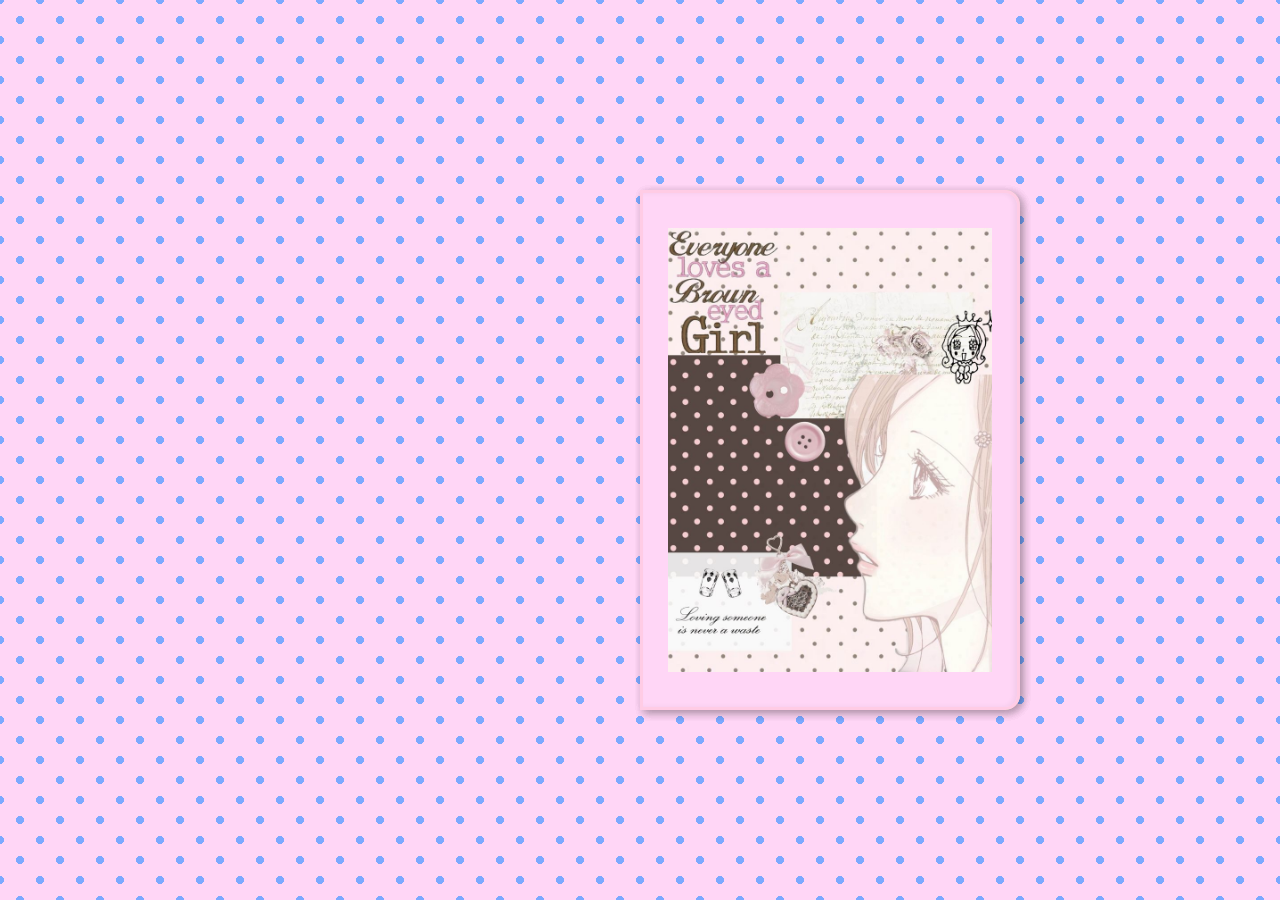
<file: index.html>
<!DOCTYPE html>
<html lang="pt-br">
<head>
    <meta charset="UTF-8" />
    <meta name="viewport" content="width=device-width, initial-scale=1.0">
    <title>☽｡! art .’ 3</title>
    <link rel="stylesheet" href="style.css">
    <link rel="icon" type="image/x-icon" href="Chiikawa.png">
</head>
<body>
    <div class="diario-container">
        <div id="caderno" class="caderno">
            <div class="pagina capa-frontal" style="z-index: 10;">
                <div class="face frente capa-imagem">
                    <img src="capa.jpg" alt="Capa do diário" class="capa-foto">
                </div>
                <div class="face verso contra-capa"></div>
            </div>
           <div class="pagina" style="z-index: 9;">    
    <div class="face verso folha-scrapbook">
        <div class="scrap-item polaroid foto-polaroid">
            <img src="su.jpg" alt="Foto Polaroid">
            <p class="legenda-polaroid">i love su-ae 💖</p>
        </div>
        <img src="suae.jpg" class="scrap-item foto-recortada" alt="Foto Recortada">

    <p>Operação: Amor Verdadeiro é um romance Webtoon Original escrito por kkokkalee, que foi lançado em 7 de julho de 2022 e ainda esta em andamento!</p>

        <img src="asa.jpg" class="scrap-item sticker-borboleta" alt="asa">
        <img src="trevo.png" class="scrap-item fita-tape" alt="Fita">
    </div>
    <div class="face frente folha-pautada">
        <span class="data">Bem vindo ao meu scrapbook!</span>
    </div>
</div>
           <div class="pagina" style="z-index: 8;">
    <div class="face verso folha-scrapbook">
        <div class="scrap-item polaroid foto-polaroid">
            <video width="640" height="360" controls width="400" controls autoplay muted loop>
                  <source src="george.mp4" type="video/mp4">
                      Seu navegador não suporta a tag de vídeo.
            </video>
            <p class="legenda-polaroid">i love .. (~‾⌣‾)~</p>
        </div>
        <img src="yu.jpg" class="scrap-item foto-recortada" alt="Foto Recortada">
        <img src="love.png" class="scrap-item sticker-borboleta" alt="love">
    </div>
    
    <div class="face frente folha-scrapbook-direita">

        <div class="texto-diario-container">
            <span class="data">Operation true love ♡</span>
            <p class="texto-puro">(˶ᵔ ᵕ ᵔ˶) ‹𝟹</p>
        </div>
        <div class="scrap-item polaroid direita-foto1">
            <img src="dir-foto1.jpg" alt="Foto Direita 1">
            <p class="legenda-polaroid">Team Eunhyuk</p>

        </div>
        <img src="dir-foto2.jpg" class="scrap-item direita-foto2" alt="Foto Direita 2">
        <img src="dir-foto3.jpg" class="scrap-item direita-foto3" alt="Foto Direita 3">
        <div class="scrap-item polaroid direita-foto4">
            <img src="dir-foto4.jpg" alt="Foto Direita 4">
        </div>
    </div>
</div>
            <div class="pagina capa-traseira" style="z-index: 7;">
                <div class="face frente contra-capa"></div>
                <div class="face verso capa-imagem"></div>
            </div>
        </div>
    </div>

    <script src="arte.js"></script>
</body>
</html>
</file>
<file: style.css>
:root {

    --pink-quartz: #FFD6F6;    

    --pink-border: #FFCCE5;     

    --spring-heat: #FFF9F9;     

    --calcareous-sinter: #FFF8DC; 

    --line-pink: #FFCFE9;        

    --polka-dot-blue: #7CA9FF;  

}



/* Fundo com bolinhas azuis sobre rosa */

body {

    background-color: var(--pink-quartz); /* fundo rosa clarinho */

    

    /* Ajuste aqui: forçando a transição no mesmo ponto (15% e 15%) para a borda ficar nítida */

    background-image: 

        radial-gradient(var(--polka-dot-blue) 15%, transparent 15%),

        radial-gradient(var(--polka-dot-blue) 15%, transparent 15%);

    

    /* O tamanho do padrão (distância entre as bolinhas) */

    background-size: 40px 40px;

    

    /* O segredo para intercalar as bolinhas: a segunda camada se move metade do tamanho do background-size */

    background-position: 0 0, 20px 20px;

    

    height: 100vh;

    margin: 0;

    display: flex;

    justify-content: center;

    align-items: center;

    font-family: 'Segoe UI', Tahoma, Geneva, Verdana, sans-serif;

    

    /* Dica: se o seu site tiver muito conteúdo, mude para "auto" ou remova essa linha */

    overflow: hidden; 

}



.diario-container {

    display: flex;

    align-items: center;

    justify-content: center;

    width: 100%;

    height: 100%;

    perspective: 2000px; /* Cria o efeito 3D profundo */

}



/* O caderno ocupa o lado direito do centro */

.caderno {

    position: relative;

    width: 380px;

    height: 520px;

    transform-style: preserve-3d;

    cursor: grab;

    /* Move o caderno ligeiramente para a direita para compensar o livro aberto */

    transform: translateX(50%); 

    transition: transform 0.5s;

}



.caderno:active {

    cursor: grabbing;

}



.pagina {

    position: absolute;

    width: 100%;

    height: 100%;

    top: 0;

    left: 0;

    transform-style: preserve-3d;

    transform-origin: left center; /* O eixo de dobra é o meio do livro */

    transition: transform 0.8s cubic-bezier(0.25, 1, 0.5, 1);

    user-select: none;

}



.face {

    position: absolute;

    width: 100%;

    height: 100%;

    backface-visibility: hidden;

    padding: 35px 25px;

    box-sizing: border-box;

    box-shadow: inset -3px 0 5px rgba(0,0,0,0.05), 3px 3px 10px rgba(0,0,0,0.1);

}



/* Lado direito (Frente) */

.face.frente {

    border-radius: 0 15px 15px 0;

}



/* Lado esquerdo (Verso) após virar */

.face.verso {

    transform: rotateY(180deg);

    border-radius: 15px 0 0 15px;

    box-shadow: inset 3px 0 5px rgba(0,0,0,0.05), -3px 3px 10px rgba(0,0,0,0.1);

}



/* Estilização das Capas */

.capa-imagem {

    background-color: var(--pink-quartz);

    border: 3px solid var(--pink-border);

    display: flex;

    justify-content: center;

    align-items: center;

    overflow: hidden;

}



.capa-foto {

    width: 100%;

    height: 100%;

    object-fit: cover;

}



.contra-capa {

    background-color: var(--pink-quartz);

    border: 2px solid var(--pink-border);

}



/* Estilização das Folhas Internas */

.folha-pautada {

    background-color: var(--calcareous-sinter);

    border: 1px solid #e5dfc5;

}



.folha-pautada .data {

    display: block;

    color: #A67C52;

    font-weight: bold;

    margin-bottom: 15px;

    font-size: 14px;

}



.folha-pautada textarea {

    width: 100%;

    height: 85%;

    background: transparent;

    border: none;

    resize: none;

    font-family: 'Courier New', Courier, monospace;

    font-size: 16px;

    line-height: 28px;

    color: #222;

    pointer-events: none; /* Deixa o arrastar livre sobre o texto */

}



.folha-pautada textarea:focus {

    outline: none;

}



/* Classe aplicada via JS quando a página é jogada para a esquerda */

.pagina.virada {

    transform: rotateY(-180deg);

}



.folha-scrapbook {

    background-color: var(--calcareous-sinter) !important;

    position: absolute !important; /* Força ela a ficar presa no topo absoluto da face */

    top: 0;

    left: 0;

    width: 100%;

    height: 100%;

    padding: 0 !important; /* Tira o padding que estava quebrando o layout do caderno */

    overflow: visible; 

    border-radius: 15px 0 0 15px; /* Deixa as bordinhas esquerdas arredondadas igual ao verso do caderno */

    box-sizing: border-box;

}



/* Estilização dos textos soltos (<p>) na folha scrapbook da esquerda */

.folha-scrapbook p {

    position: absolute;

    left: 25px;

    bottom: 30px;

    font-family: 'Courier New', Courier, monospace;

    font-size: 13px;

    color: #444;

    margin: 0;

    z-index: 5;

}



/* Caso queira separar o segundo <p> ("sos") para não ficar um por cima do outro */

.folha-scrapbook p + p {

    bottom: 12px;

}



.scrap-item {

    position: absolute;

    box-sizing: border-box;

}



.polaroid {

    background: #ffffff;

    padding: 8px 8px 20px 8px;

    box-shadow: 3px 5px 15px rgba(0, 0, 0, 0.15);

    top: 40px;

    left: 30px;

    width: 140px;

    transform: rotate(-6deg); 

    z-index: 2;

}



.polaroid img {

    width: 100%;

    display: block;

}



.legenda-polaroid {

    font-family: 'Courier New', Courier, monospace;

    font-size: 11px;

    text-align: center;

    margin: 8px 0 0 0 !important;

    color: #555;

    position: static !important; /* Garante que a legenda da polaroid não vire absolute */

}



.foto-recortada {

    top: 160px;

    right: 25px;

    width: 130px;

    border: 4px solid #fff; 

    box-shadow: 2px 4px 10px rgba(0, 0, 0, 0.12);

    transform: rotate(4deg);

    z-index: 1;

}



.sticker-borboleta {

    top: 20px;

    right: 40px;

    width: 45px;

    transform: rotate(-15deg);

    z-index: 3; 

}



.fita-tape {

    top: 25px;

    left: 70px;

    width: 60px;

    opacity: 0.85; 

    transform: rotate(-5deg);

    z-index: 3; 

}



/* Nova folha do lado direito */

.folha-scrapbook-direita {

    background-color: var(--calcareous-sinter) !important;

    position: relative !important; /* Mudado para relative para fixar as fotos absolutas dentro dela */

    display: block;

    width: 100%;

    height: 100%;

    padding: 0 !important;

    overflow: visible; 

    border-radius: 0 15px 15px 0; 

    border: 1px solid #e5dfc5;

    box-sizing: border-box;

}



.texto-diario-container {

    position: absolute;

    top: 25px;

    left: 25px;

    width: 180px; 

    font-family: 'Courier New', Courier, monospace;

    color: #222;

    z-index: 5; 

}



.texto-diario-container .data {

    display: block;

    color: #A67C52;

    font-weight: bold;

    margin-bottom: 15px;

    font-size: 14px;

}



.texto-puro {

    font-size: 16px;

    line-height: 28px;

    margin: 0;

}



/* 4 fotos da direita */

.direita-foto1 {

    top: 150px;

    left: 30px;

    width: 110px;

    transform: rotate(-4deg);

    z-index: 2;

}



.direita-foto2 {

    top: 40px;

    right: 30px;

    width: 120px;
    border: 4px solid #fff;
    box-shadow: 2px 4px 10px rgba(0, 0, 0, 0.12);
    transform: rotate(6deg);
    z-index: 1;
}
.direita-foto3 {
    top: 280px;
    right: 40px;
    width: 100px;
    border: 4px solid #fff;
    box-shadow: 2px 4px 10px rgba(0, 0, 0, 0.12);
    transform: rotate(-8deg);
    z-index: 2;
}
.direita-foto4 {
    top: 320px;
    left: 40px;
    width: 115px;
    transform: rotate(5deg);
    z-index: 1;
}
video {
  max-width: 100%;  
  height: auto;    
  border-radius: 8px; 
}
</file>
